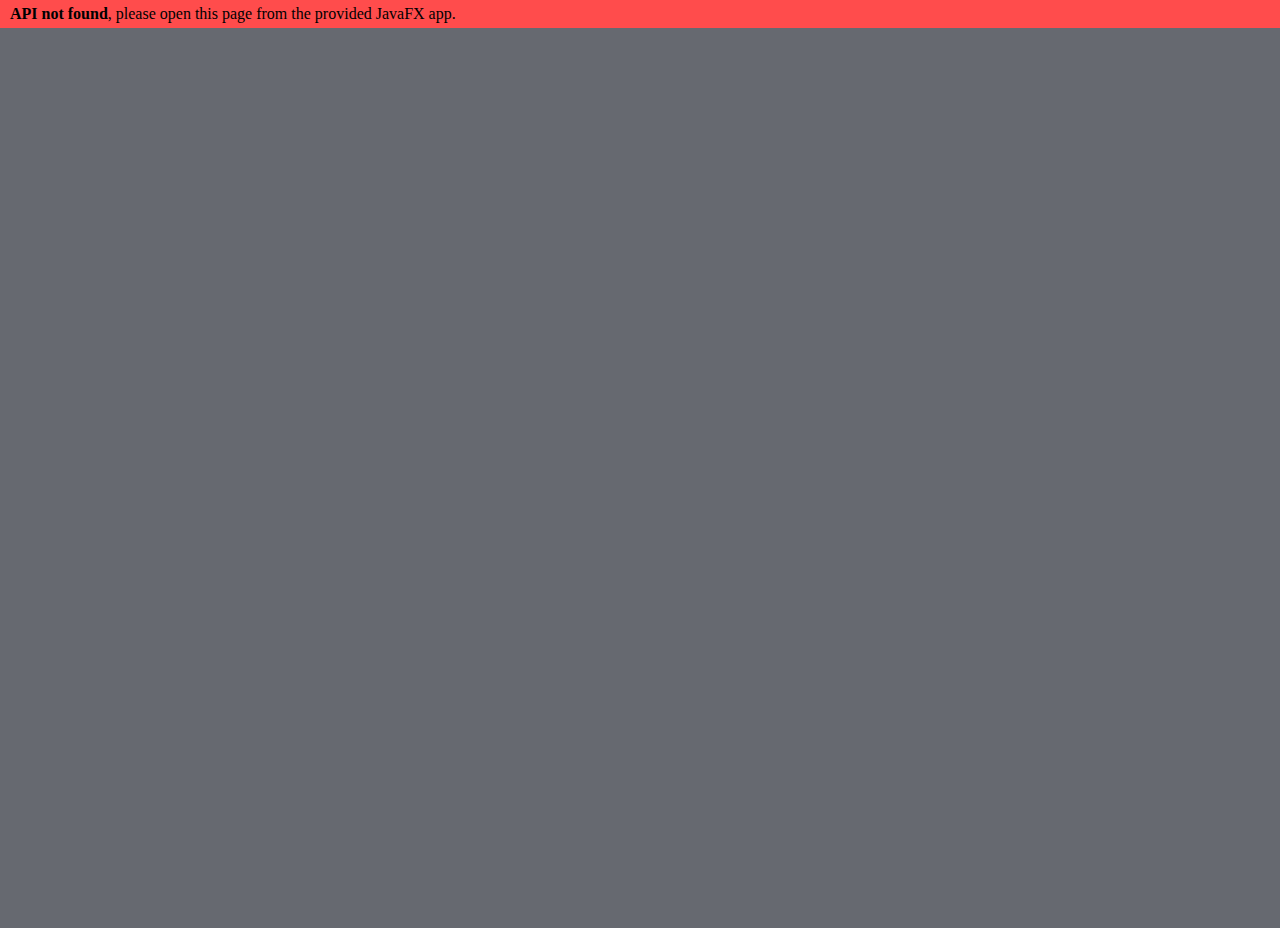
<file: src/main/java/app/map/GoogleMap.html>
<!-- Based upon sources from: http://fxexperience.com/2011/05/maps-in-javafx-2-0/ and Google's developer guides. -->
<html>
<head>
    <meta name="viewport" content="initial-scale=1.0, user-scalable=yes" />
    <style type="text/css">
        html { height: 100% }
        body { height: 100%; margin: 0px; padding: 0px }
        #map_canvas { height: 100%; background-color: #666970; }

        a[href^="http//maps.google.com/maps"]{display:none !important}
        a[href^="https//maps.google.com/maps"]{display:none !important}

        .gmnoprint a, .gmnoprint span, .gm-style-cc {
            display:none;
        }
        .gmnoprint div {
            background:none !important;
        }
    </style>
    <script type="text/javascript" src="http://maps.google.com/maps/api/js?sensor=false">
    </script>
    <script type="text/javascript">
        /* The window.onload = ... and showAPIError() functions are modified from code at
         * https://gist.github.com/lczx/268eb7cd7b079af1bd17
         */
        window.onload = function() {
            if (!window.bridge || !window.bridge.onMapInit) {
                showAPIError();
            } else {
                initialize();
                bridge.onMapInit();
            }
        };

        function showAPIError() {
            var node = document.createElement("div");
            node.style.backgroundColor = 'rgba(255, 0, 0, .7)';
            node.style.textAlign = 'left';
            node.style.padding = '5px 10px';
            node.innerHTML = '<b>API not found</b>, please open this page from the provided JavaFX app.';
            document.body.insertBefore(node, document.body.firstChild);
        }

        function initialize() {
            // Overload console.load() to pass back to the JavaFx application.
            var console = {};
            console.log = function log(s, args){
              bridge.log(s);
            };

            // Store a list of markers.
            document.markers = [];   // list of markers
            document.markerIds = {}; // marker id -> marker (with matching id)
            document.infoWindows = {}; // marker id -> marker's info window

            // Create map
            var center = new google.maps.LatLng(63.4278489, 10.3938181);
            var myOptions = {
                zoom: 11,
                center: center,
                mapTypeId: google.maps.MapTypeId.HYBRID,
                backgroundColor: "#666970",
                navigationControl: false,
                streetViewControl: false,
                disableDefaultUI: true,
                mapTypeControl: false,
                mapTypeControlOptions: {
                    mapTypeIds: ['styled_maps']
                }
            };

            document.geocoder = new google.maps.Geocoder();
            document.map = new google.maps.Map(document.getElementById("map_canvas"), myOptions);

            // Removes unnecessary icons for POI's like universities, schools etc...
            var styles = [
                {
                    featureType: 'poi',
                    elementType: 'labels',
                    stylers: [{visibility: 'off'}]
                },
                {
                    featureType: 'transit',
                    elementType: 'labels.icon',
                    stylers: [{visibility: 'off'}]
                }
            ];
            // Add to map types and enable it.
            var styledMapType = new google.maps.StyledMapType(styles);
            document.map.mapTypes.set('styled_map', styledMapType);
            document.map.setMapTypeId('styled_map');

            /*
             * Functions.
             */
            document.setZoom = function setZoom(zoomLevel) {
                if (zoomLevel <= 20 && zoomLevel > 0) document.map.setZoom(zoomLevel);
            };

            document.goToLocation = function goToLocation(searchString) {
                document.geocoder.geocode( {'address': searchString}, function(results, status) {
                    if (status == google.maps.GeocoderStatus.OK) {
                        document.map.setCenter(results[0].geometry.location);
                    } else {
                        console.log("Geocode was not successful for the following reason: " + status);
                    }
                });
            };

            /* Show (open) a marker info window if any is stored for
             * marker with the given id. */
            document.showMarkerInfoWindow = function(id) {
                console.log('showing marker info window for marker with id: ' + id);
                var marker = document.markers[id];
                var infoWindow = document.infoWindows[id];
                infoWindow.open(document.map, marker);
            };

            document.updateMarkerInfo = function(id, info) {
                var marker = document.markerIds[id];
                if (marker != null) {
                    var infoWindow = document.infoWindows[id];
                    if (infoWindow != null) {
                        infoWindow.setContent(info);                          // Info
                        return true;
                    }
                }
                return false;
            };

            document.updateMarker = function(id, lat, lng, label, icon, draggable, info) {
                var marker = document.markerIds[id];
                var infoWindow = document.infoWindows[id];

                marker.setPosition(new google.maps.LatLng(lat, lng)); // Position
                marker.setIcon(icon);                                 // Icon.
                marker.setLabel(label);                               // Label.
                marker.setDraggable(draggable);                       // Draggable
                infoWindow.setContent(info);                          // Info
            };

            /* Adds a new marker to the map of markers using the given parameters.
               Also adds to infoWindow map if info parameter is non-null. */
            document.addMarker = function(id, lat, lng, label, icon, draggable, info) {
                var marker = new google.maps.Marker({
                    position: new google.maps.LatLng(lat, lng),
                    map: document.map,
                    label: label,
                    icon: icon,
                    draggable: draggable
                });

                //console.log('id: ' + lat + ', ' + lng + ', ' + label + ", " + icon + ", " + draggable + ", " + info);

                // Add info window if content was provided.
                if (info != null) {
                    var infoWindow = new google.maps.InfoWindow({
                        content: info
                    });
                    document.infoWindows[id] = infoWindow;
                    marker.addListener('click', function() {
                        infoWindow.open(document.map, marker);
                        bridge.onMarkerClick(id);
                        console.log("Marker: " + id + " clicked");
                    });
                } else {
                    marker.addListener('click', function() {
                        bridge.onMarkerClick(id);
                        console.log("Marker: " + id + " clicked");
                    });
                }

                // Drag
                if (draggable) {
                    google.maps.event.addListener(marker, 'dragstart', function() {
                        bridge.onMarkerDragged(id);
                        document.log += "Marker " + id + " dragstart";
                    });

                    google.maps.event.addListener(marker, "dragend", function() {
                        bridge.onMarkerDragged(id);
                        console.log("Marker " + id + " dragend!")
                    });

                    //google.maps.event.addListener(marker, "position_changed", function() {
                    //    bridge.onMarkerDragged(id);
                    //});
                }

                document.markers.push(marker);
                document.markerIds[id] = marker;
                return document.markers.length-1;
            };

            // Removes marker and removes all relevant stored information.
            document.removeMarker = function(id) {
                var marker = document.markerIds[id];
                var indexInMarkers = document.markers.indexOf(marker);
                //document.markers[indexInMarkers] = null; // remove reference from list by setting it to null
                document.markers.splice(indexInMarkers, 1); // removes the marker from the list of markers.
                console.log("Removing marker: " + id);
                if (marker != null) {
                    marker.setMap(null);
                }
                delete document.markerIds[id];
                delete document.infoWindows[id];
                return true;
            };

            // Roves the marker given by id; id, to the new position..
            document.moveMarker = function(id, lat, lng) {
                var marker = document.markerIds[id];
                if (marker == null) {
                    return false;
                }
                console.log("Moving marker: " + id + " to " + lat + ", " + lng);
                marker.setPosition(new google.maps.LatLng(lat, lng));
                return true;
            };

            // changes the icon path of the marker given by id..
            document.changeIconPath = function(id, iconPath) {
                var marker = document.markerIds[id];
                if (marker == null) {
                    return false;
                }
                console.log("Updating icon path for marker:" + id);
                marker.setIcon(iconPath);
                //marker.setPosition(new google.maps.LatLng(lat, lng));
                return true;
            };

            // Click listener
            document.map.addListener('click', function(e) {
                // Calls back to JavaFX.
                bridge.onMapClick(e.latLng.lat(), e.latLng.lng());
                bridge.log("Map clicked");
            });

            // Sets the map on all markers in the array.
            document.setMapOnAll = function setMapOnAll(map) {
                for (var i = 0; i < document.markers.length; i++) {
                    document.markers[i].setMap(map);
                }
            };

            // Removes the markers from the map, but keeps them in the array.
            document.clearMarkers = function clearMarkers() {
                document.setMapOnAll(null);
            };

            // Shows any markers currently in the array.
            document.showMarkers = function showMarkers() {
                document.setMapOnAll(document.map);
            };

            // Deletes all markers in the array by removing references to them.
            document.deleteMarkers = function deleteMarkers() {
                document.clearMarkers();
                document.markers = [];
                //return true;
            };

            // Pan to the given position
            document.panTo = function panTo(lat, lng) {
                document.map.panTo(new google.maps.LatLng(lat, lng));
                return true;
            };

            document.getMarkerPos = function getMarkerPos(id) {
                var marker = document.markers[id];
                var pos = marker.getPosition();
                console.log("getMarkerPos(" + id + "): " + pos.lat() + ", " + pos.lng());
                return {lat: pos.lat(), lng: pos.lng()};
            };
        }
    </script>
</head>
<!-- <body onload="initialize()"> -->
<div id="map_canvas" style="width:100%; height:100%"></div>
</body>
</html>
</file>
